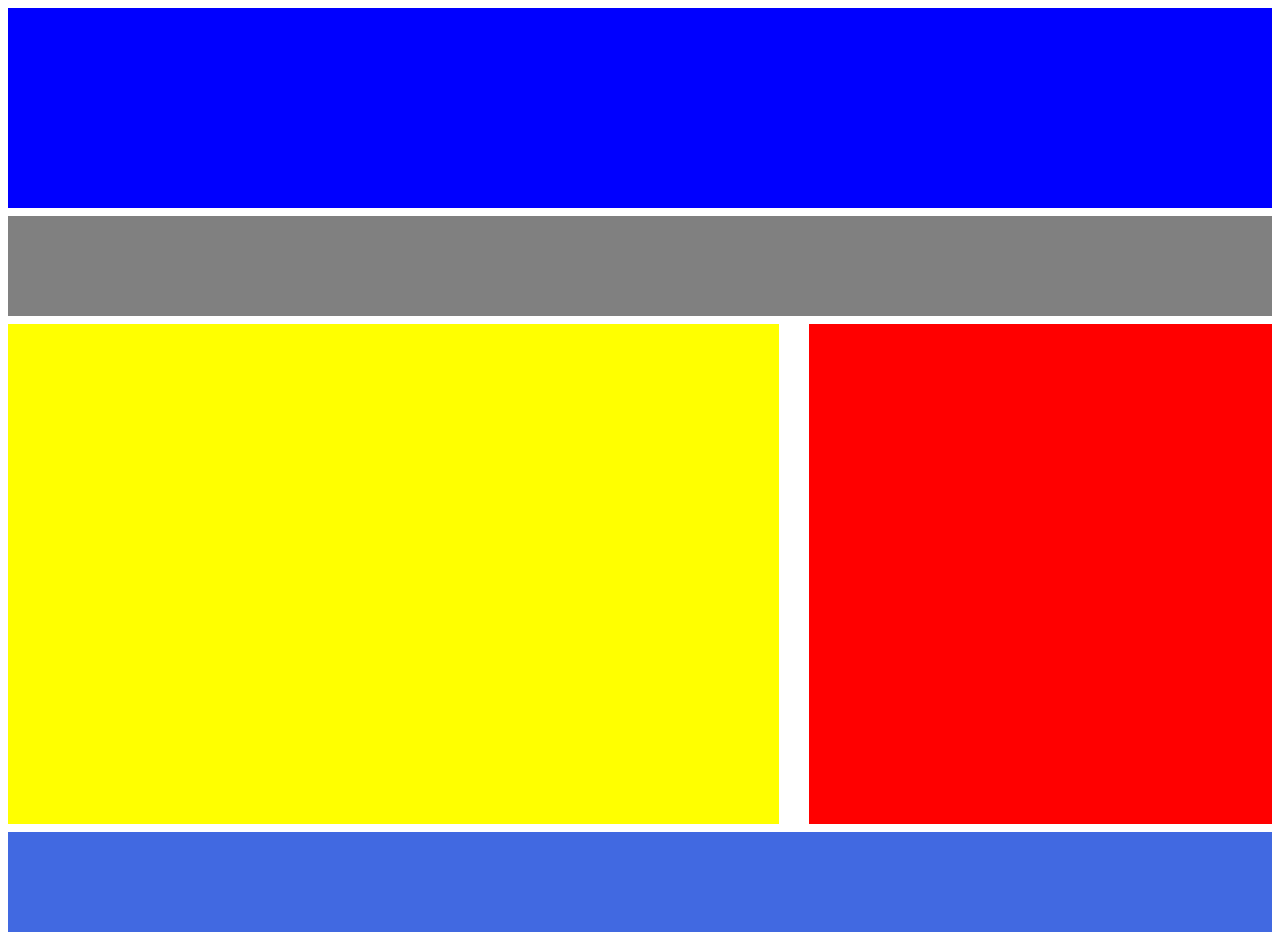
<file: diseño web/practica adicional/index.html>
<!DOCTYPE html>
<html lang="en">
<head>
    <meta charset="UTF-8">
    <meta name="viewport" content="width=device-width, initial-scale=1.0">
    <title>Document</title>
    <link rel="stylesheet" href="style.css">
</head>
<body>

    <header >
    </header>

    <nav>
    </nav>

    <section>

      <article>
      </article>
    
      <aside>
      </aside>

    </section>

  <footer>
  </footer>

</body>
</html>
</file>
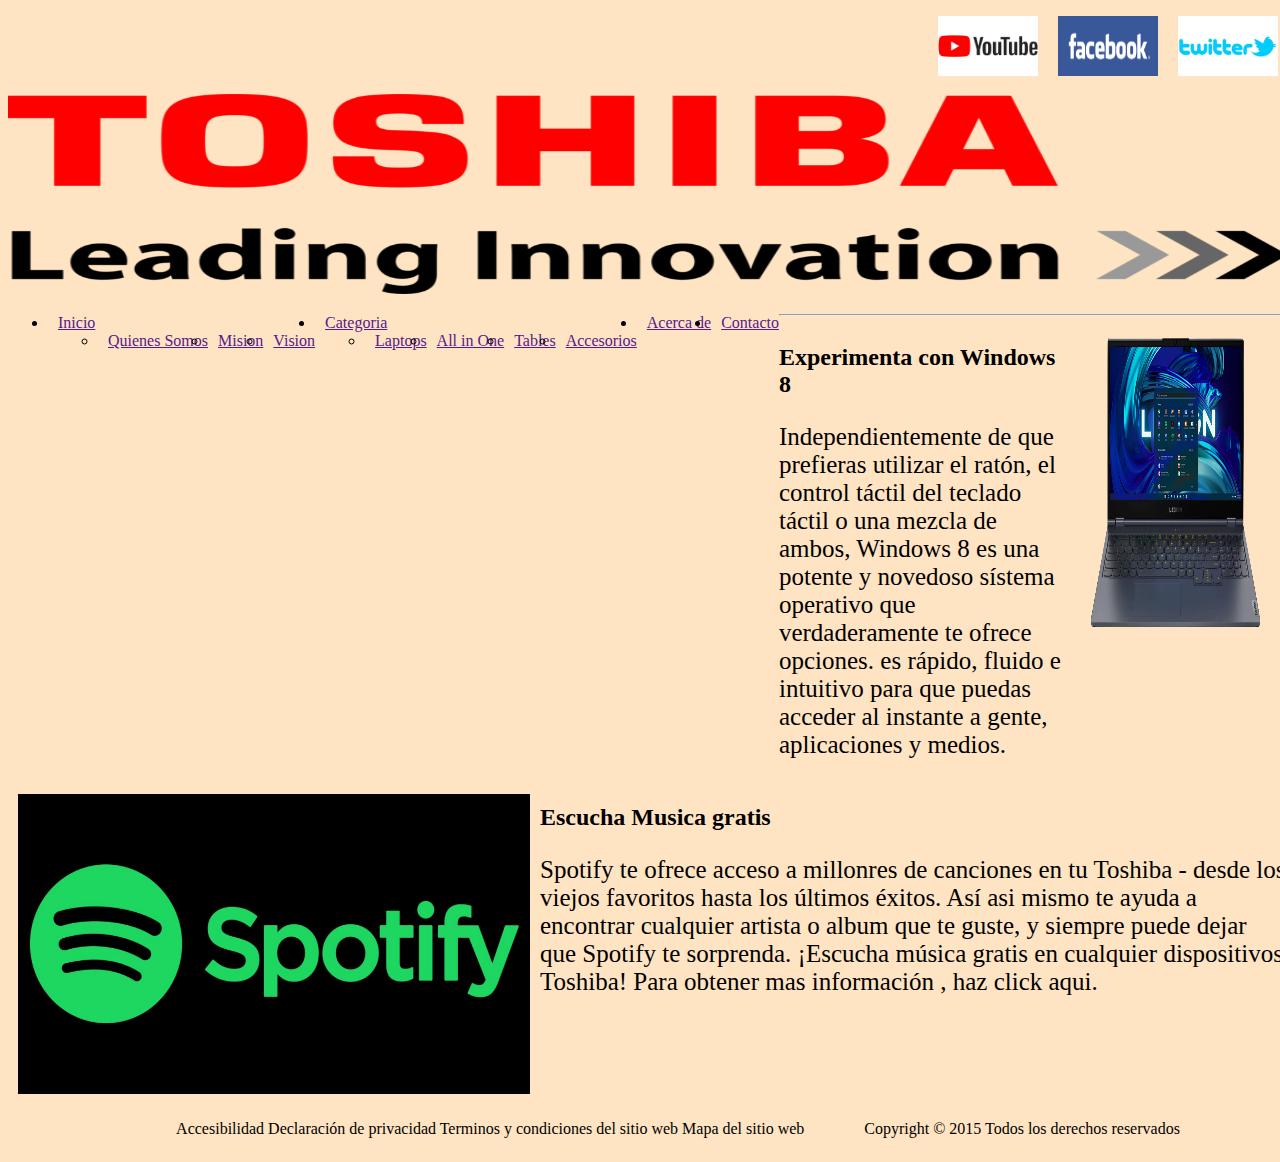
<file: diseño web/semana-8/index.html>
<!DOCTYPE html>
<html lang="en">
<head>
    <meta charset="UTF-8">
    <meta name="viewport" content="width=device-width, initial-scale=1.0">
    <title>Document</title>
    <link rel="stylesheet" href="style.css">
</head>
<body class="Producto">
    <header>  
        <a href="#"><img class="rs" src="/diseño web/imagenes/twitter-logo.jpg" alt="twitter" ></a>    
        <a href="#"><img class="rs" src="/diseño web/imagenes/Facebook-logo.png" alt="facebook" ></a>
        <a href="#"><img class="rs" src="/diseño web/imagenes/youtube.png" alt="youtube" ></a>
        
        <img id="Toshiba-logo" src="/diseño web/imagenes/logo-toshiba.png" alt="#" >
        
    </header>

    <nav class="menu"> 
      <ul>
          <li id="sub-menu-inicio"><a href="">Inicio</a>
              <ul class="sub-menu">
                  <li><a href="">Quienes Somos</a></li>
                  <li><a href="">Mision</a></li>
                  <li><a href="">Vision</a></li>
              </ul>
          </li>
              
          <li id="sub-menu-categoria"><a href="">Categoria</a>
          
              <ul class="sub-menu">
                  <li><a href="">Laptops</a></li>
                  <li><a href="">All in One</a></li>
                  <li><a href="">Tables</a></li>
                  <li><a href="">Accesorios</a></li>
              </ul>
              
          </li>
              
          <li><a href="">Acerca de</a></li>
          <li><a href="">Contacto</a></li>
        
      </ul>
    </nav> 


    <hr>

    <section>
      <article class="contenido">

        <div>
          <h2 class="titulo">Experimenta con Windows 8</h2>   

          <p class="texto" >       
            Independientemente de que prefieras utilizar el ratón, el control táctil del teclado táctil o una mezcla de ambos, Windows 8 es una potente y novedoso sístema operativo que verdaderamente te ofrece opciones. es rápido, fluido e intuitivo para que puedas acceder al instante a gente, aplicaciones y medios.
          </p>
        </div>    

          <img class="laptop" src="/diseño web/imagenes/laptop.png" alt="imagen-laptop">

      </article>  
    
     </section>

     <section>    
       <article class="contenido">

        <img class="spotify" src="/diseño web/imagenes/spotify.png" alt="imagen-spotify" >
       
        <div>  
           <h2 class="titulo">Escucha Musica gratis</h2>      
           <p class="texto">  
            Spotify te ofrece acceso a millonres de canciones en tu Toshiba - desde los viejos favoritos hasta los últimos éxitos. Así asi mismo te ayuda a encontrar cualquier artista o album que te guste, y siempre puede dejar que Spotify te sorprenda. ¡Escucha música gratis en cualquier dispositivos Toshiba! Para obtener mas información , haz click aqui.        
           </p>
        </div>  
       </article>
     </section>


    <footer>
        
        <p class="pie"> Accesibilidad Declaración de privacidad Terminos y condiciones del sitio web Mapa del sitio web </p>
        <p class="pie"> Copyright © 2015 Todos los derechos reservados</p>

    </footer>


</body>
</html>
</file>
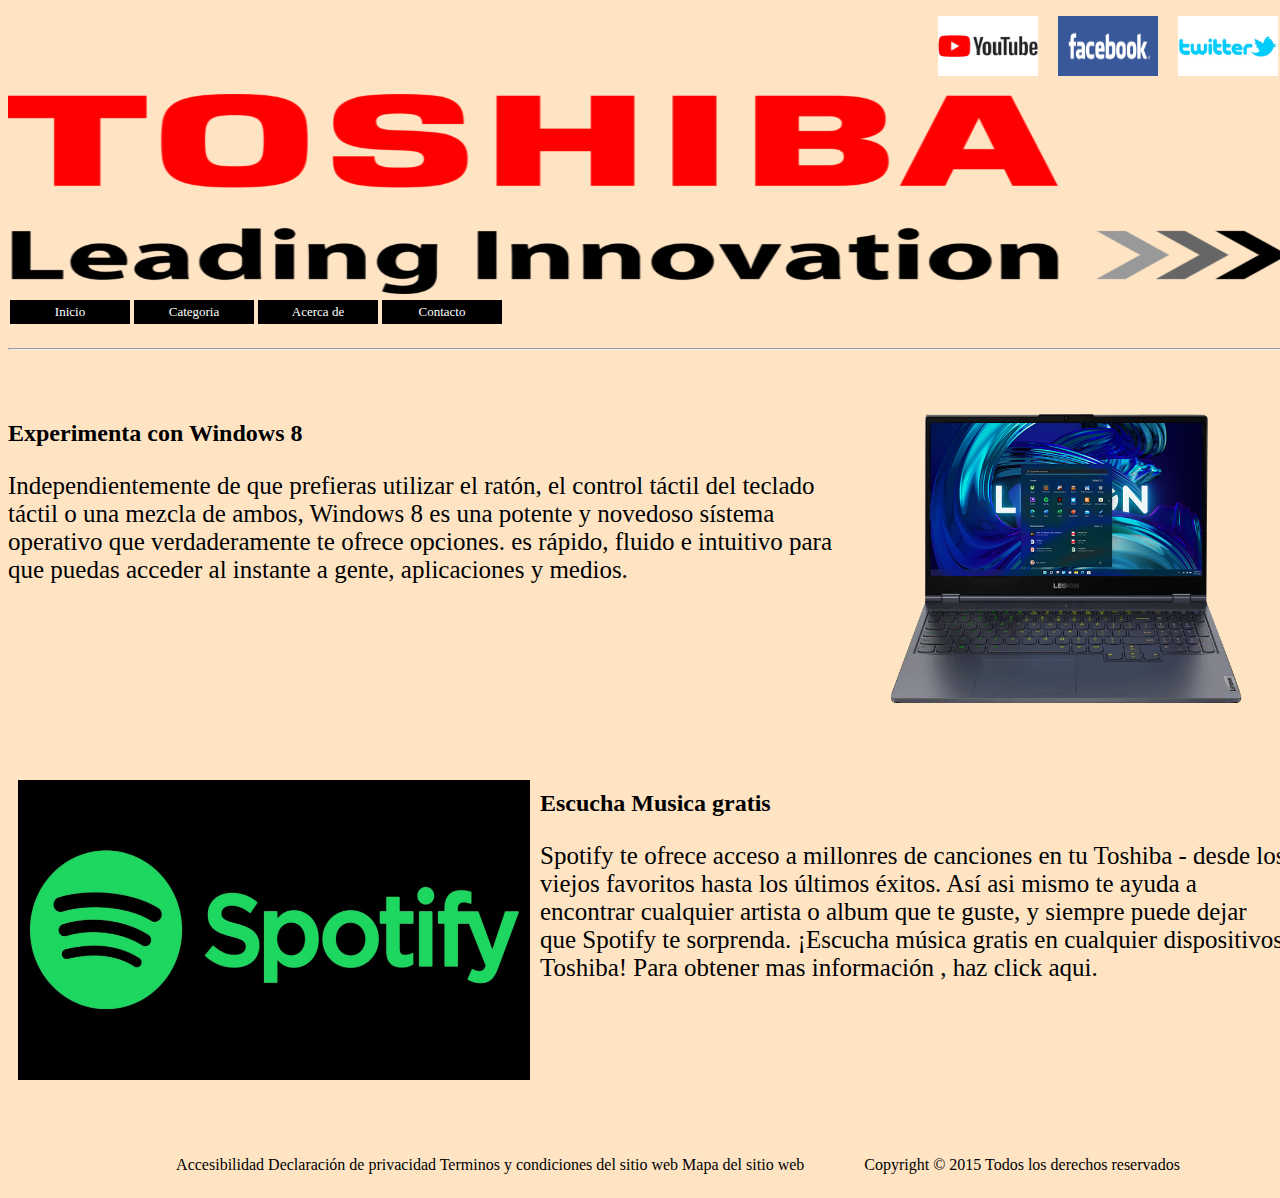
<file: diseño web/semana-9/index.html>
<!DOCTYPE html>
<html lang="en">
<head>
    <meta charset="UTF-8">
    <meta name="viewport" content="width=device-width, initial-scale=1.0">
    <title>Document</title>
    <link rel="stylesheet" href="style.css">
</head>
<body class="Producto">
    <header>  
        <a href="#"><img class="rs" src="/diseño web/imagenes/twitter-logo.jpg" alt="twitter" ></a>    
        <a href="#"><img class="rs" src="/diseño web/imagenes/Facebook-logo.png" alt="facebook" ></a>
        <a href="#"><img class="rs" src="/diseño web/imagenes/youtube.png" alt="youtube" ></a>
        
        <img id="Toshiba-logo" src="/diseño web/imagenes/logo-toshiba.png" alt="#" >
        
    </header>

    <nav class="menu"> 
      <ul>
          <li id="sub-menu-inicio"><a href="">Inicio</a>
              <ul class="sub-menu">
                  <li><a href="">Quienes Somos</a></li>
                  <li><a href="">Mision</a></li>
                  <li><a href="">Vision</a></li>
              </ul>
          </li>
              
          <li id="sub-menu-categoria"><a href="">Categoria</a>
          
              <ul class="sub-menu">
                  <li><a href="">Laptops</a></li>
                  <li><a href="">All in One</a></li>
                  <li><a href="">Tables</a></li>
                  <li><a href="">Accesorios</a></li>
              </ul>
              
          </li>
              
          <li><a href="">Acerca de</a></li>
          <li><a href="">Contacto</a></li>
        
      </ul>
    </nav> 


    <hr>

    <section>
      <article class="contenido">

        <div>
          <h2 class="titulo">Experimenta con Windows 8</h2>   

          <p class="texto" >       
            Independientemente de que prefieras utilizar el ratón, el control táctil del teclado táctil o una mezcla de ambos, Windows 8 es una potente y novedoso sístema operativo que verdaderamente te ofrece opciones. es rápido, fluido e intuitivo para que puedas acceder al instante a gente, aplicaciones y medios.
          </p>
        </div>    

          <img class="laptop" src="/diseño web/imagenes/laptop.png" alt="imagen-laptop">

      </article>  
    
     </section>

     <section>    
       <article class="contenido">

        <img class="spotify" src="/diseño web/imagenes/spotify.png" alt="imagen-spotify" >
       
        <div>  
           <h2 class="titulo">Escucha Musica gratis</h2>      
           <p class="texto">  
            Spotify te ofrece acceso a millonres de canciones en tu Toshiba - desde los viejos favoritos hasta los últimos éxitos. Así asi mismo te ayuda a encontrar cualquier artista o album que te guste, y siempre puede dejar que Spotify te sorprenda. ¡Escucha música gratis en cualquier dispositivos Toshiba! Para obtener mas información , haz click aqui.        
           </p>
        </div>  
       </article>
     </section>


    <footer>
        
        <p class="pie"> Accesibilidad Declaración de privacidad Terminos y condiciones del sitio web Mapa del sitio web </p>
        <p class="pie"> Copyright © 2015 Todos los derechos reservados</p>

    </footer>


</body>
</html>
</file>
<file: diseño web/practica adicional/style.css>
header{
    width: 100%;
    height: 200px;
    background-color:blue;
    margin-bottom: 8px;
}

nav{
    background-color: gray;
    width: 100%;    
    height: 100px;
    margin-bottom: 8px;
}

section{
    width: 100%;
    height: 500px;
    display: flex;
    margin-bottom: 8px;
    justify-content: space-between;
}

article{
    background-color: yellow;
    width: 100%;
    height: 100%;
    margin-right: 15px;
    
    
}

aside{
    background-color: red;
    width: 60%;
    height: 100%;
    margin-left: 15px;
}

footer{
    width: 100%;
    height: 100px;
    background-color:royalblue;
    margin-bottom: 8px;
}
</file>
<file: diseño web/semana-8/style.css>
body{
    width:  100%;
    height: 100%;
    background-color: bisque;
}

.rs{
    width: 100px;
    height: 60px;
    float: right;
    margin: 8px 10px 8px 10px;
}

#Toshiba-logo{
    width: 100%;
    height: 200px;
    margin-top: 10px;
        
}

#menu{
    list-style-type: none;
    font-size: 18px;
    padding:0px 0px 12px 0px;
}


li{
    float: left;
    padding-left: 10px ;
}

a:hover{
    font-size: 20px;
    font-style: italic ;
    color: red;
}

.laptop, .spotify{
    width: 40%;
    height: 300px;
    margin: 10px 10px 10px 10px;    
}

.contenido{
    display: flex;
}

.texto{    
    font-size: 25px;    
}


footer{
    display: flex;
    justify-content: center;
}

.pie{
    padding-left: 60px;  
}
</file>
<file: diseño web/semana-9/style.css>
body{
    width:  100%;
    height: 100%;
    background-color: bisque;
}

.rs{
    width: 100px;
    height: 60px;
    float: right;
    margin: 8px 10px 8px 10px;
}

#Toshiba-logo{
    width: 100%;
    height: 200px;
    margin-top: 10px;
        
}

.menu ul{
    list-style-type: none;
    margin: 0;
    padding: 0;
}

.menu ul li{
    margin: 2px;
    padding: 0;
    float: left;
}

.menu ul li a{
    display: block; 
    width: 120px;
    padding: 4px 0;
    text-decoration: none;
    text-align: center;
    font-size: 13px;
    color: #ffffff;
    background-color: #000;
}

.menu ul li a:hover{
    background-color: #003366;

}

.sub-menu a{
    padding: 20px;
}

.sub-menu li{
    display: none;
}

#sub-menu-inicio:hover .sub-menu{
    display: block;
}

#sub-menu-inicio:hover .sub-menu li{
    display: block;
    float: none;
}

#sub-menu-categoria:hover .sub-menu{
    display: block;
}

#sub-menu-categoria:hover .sub-menu li{
    display: block;
    float: none;
}


.laptop, .spotify{
    width: 40%;
    height: 300px;
    margin: 10px 10px 10px 10px;    
}

.contenido{
    display: flex;
}

.texto{    
    font-size: 25px;    
}


footer{
    display: flex;
    justify-content: center;
}

.pie{
    padding-left: 60px;  
}

hr, section{
    margin: 50px 0px;
    position: relative;
}
</file>
